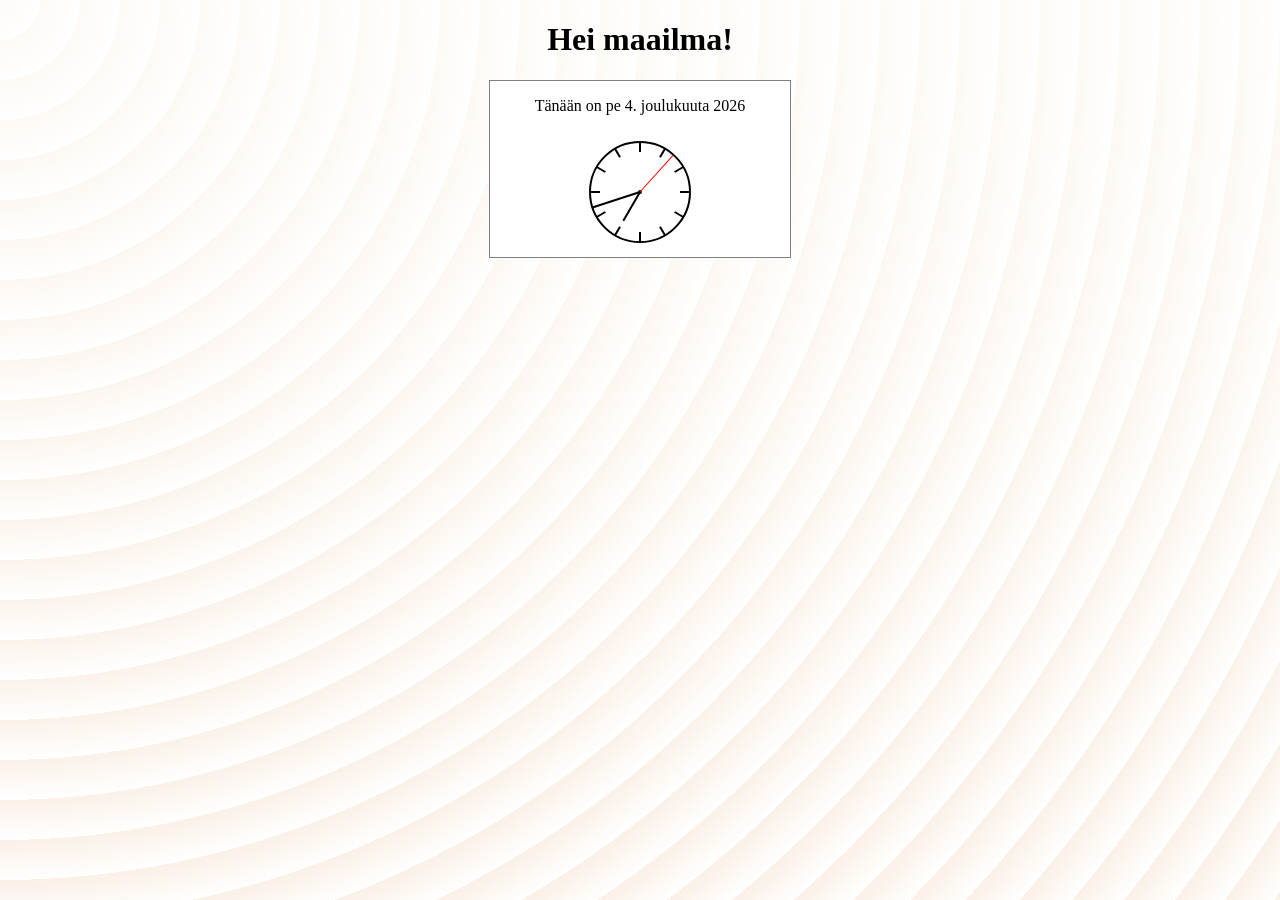
<file: index.html>
<!DOCTYPE html>
<html lang="en">

<head>
  <meta charset="UTF-8">
  <meta name="viewport" content="width=device-width, initial-scale=1.0">
  <title>Hello</title>
  <link rel="stylesheet" href="style.css">
</head>

<body>
  <main>
    <h1>Hei maailma!</h1>
    <div id="datetime"></div>
  </main>

  <script src="scripts.js"></script>

</body>

</html>
</file>
<file: style.css>
html {
  height: 100%;
}

body {
  background-color: #ffffff;
  opacity: 1;
  background-image:  repeating-radial-gradient( circle at 0 0, transparent 0, #ffffff 40px ), repeating-linear-gradient( #FAF0E655, #FAF0E6 );
}

button {
  background-color: blue;
  color: white;
  margin: 10px;
  padding: 8px;
  border-radius: 8px;
}
#datetime {
  background-color: white;
  width: 300px;
  margin: auto;
  border: 1px solid grey;
}

main {
  text-align: center;
}
</file>
